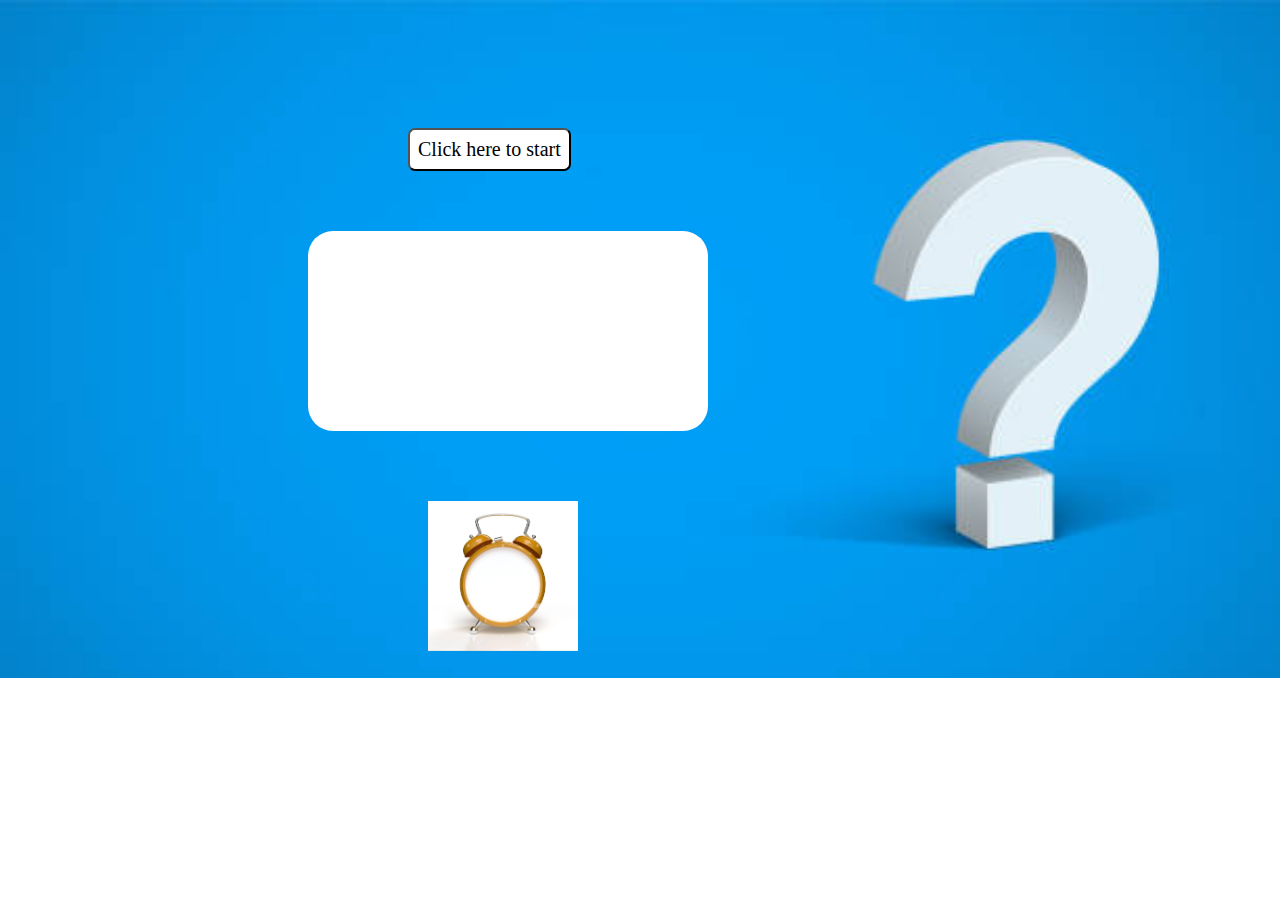
<file: game.html>
<!DOCTYPE html>
<html>
    <head>
        <meta charset="UTF-8">
        <title>Number Game</title>
        <link rel="stylesheet" href="game.css">
        <link rel="icon" href="dice.png">
    </head>
    <body>
        <button id="game" onclick="starting()">Click here to start</button>
        <div id="clock">
            <div id="time"></div>
        </div>
        <div id="box">
            <p id="question"></p>
            <input type="number" id="answer" placeholder="Type your answer here">
            <button id="next" onclick="check()">Save</button>
            <p id="Correct_answers"></p>
        </div>
    </body>
    <script src="script.js"></script>
</html>
</file>
<file: game.css>
body{
    background-image: url(quiz_background.jpg);
    background-repeat: no-repeat;
    background-size: cover;
    color: black;
}
#clock{
    position: relative;
    top: 450px;
    left: 420px;
    height: 150px;
    width: 150px;
    background-image: url(clock.jpg);
    background-size: cover;
}
#answer{
    padding-right: 40px;
    position: relative;
    left: 55px;
    visibility: hidden;
    border: 2px black solid;
    border-radius: 5px;
    width: 300px;
    padding: 4px 8px;
    box-sizing: border-box;
}
#question{
    padding-top: 40px;
    font-size: 30px;
    font-family:sans-serif;
    font-weight: 600;
    position: relative;
    left: 100px;
}
#game{
    position: relative;
    top: 120px;
    left: 400px;
    border-radius: 7px;
    padding: 8px;
    color: black;
    background-color: white;
    font-size: 20px;
    font-family: Georgia, 'Times New Roman', Times, serif;
    font-weight: 300;
}
#next{
    position: relative;
    top: 50px;
    right: 130px;
    border: 2px black solid;
    padding: 5px;
    border-radius: 5px;
    color: white;
    background-color: rgb(24, 148, 201);
    visibility: hidden;
}
#time{
    color: black;
    font-size: 30px;
    font-family:sans-serif;
    position: relative;
    top: 45%;
    left: 45%;
    font-weight: 600;
}
#box{
    position: relative;
    left: 300px;
    background-color: white;
    width: 400px;
    height: 200px;
    /* text-align: center; */
    align-items: center;
    border-radius: 25px;
}
#Correct_answers{
    position: relative;
    top: -80px;
    left: 90px;
    font-size: 20px;
    font-family: 'Times New Roman', Times, serif;
    font-weight: 900;

}
</file>
